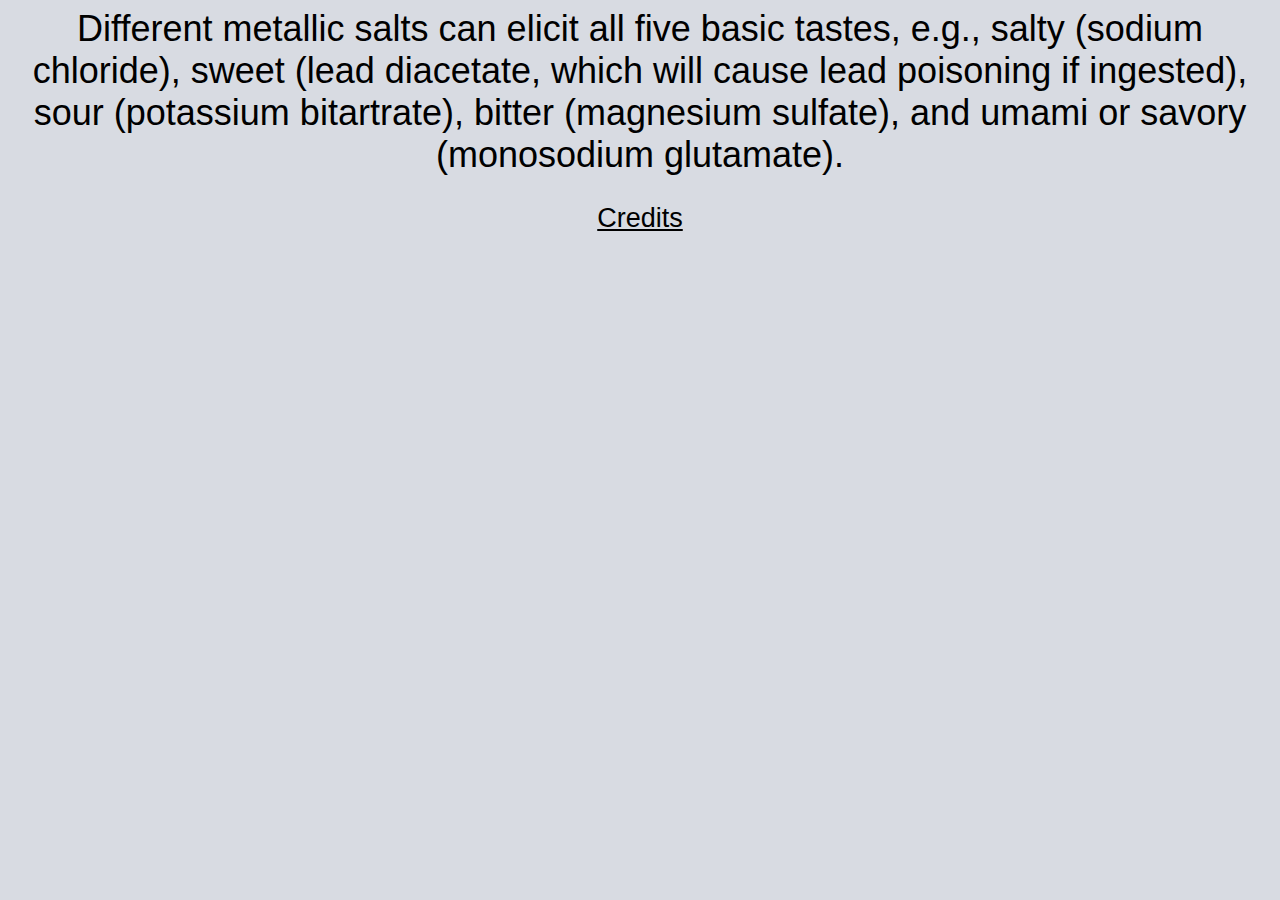
<file: index.html>
<!DOCTYPE html>
<!-- Made by the Salt Clan -->
<!-- For Father Pohl -->
<!-- https://github.com/websalt/websalt.github.io -->
<html lang="en">
<head>
  <meta charset="UTF-8">
  <title>Websalt</title>
  <link rel="icon" href="favicon.webp">
  <link rel="stylesheet" type="text/css" href="style.css">
  <script>
    var request = new XMLHttpRequest();
    request.onload = function() {
      const main = document.getElementById('main');
      const lines = this.responseText.split('\n').slice(0,-1);
      const hash = location.hash.slice(1);
      if (hash && !isNaN(hash)) {
        const saltNum = Number(hash) - 1;
        if (saltNum > lines.length || saltNum < 0) {
          main.innerText = 'Error: Invalid salt index';
          return;
        }
        main.innerHTML = lines[saltNum];
        return;
      }
      const randomLine = lines[Math.floor(Math.random() * lines.length)];
      main.innerHTML = randomLine;
    };
    // Get the salts
    request.open( 'GET', 'salt.txt', true );
    request.send();
  </script>
</head>
<body>
  <noscript>
    This site requires Javascript,
    but the list of salts can be found on
    <a href=https://websalt.github.io/salt.txt>Github</a>
  </noscript>
  <div id="main"></div>
  <footer>
      <p>
        <a href=credits.html>Credits</a>
      </p>
  </footer>
</body>
</html>
</file>
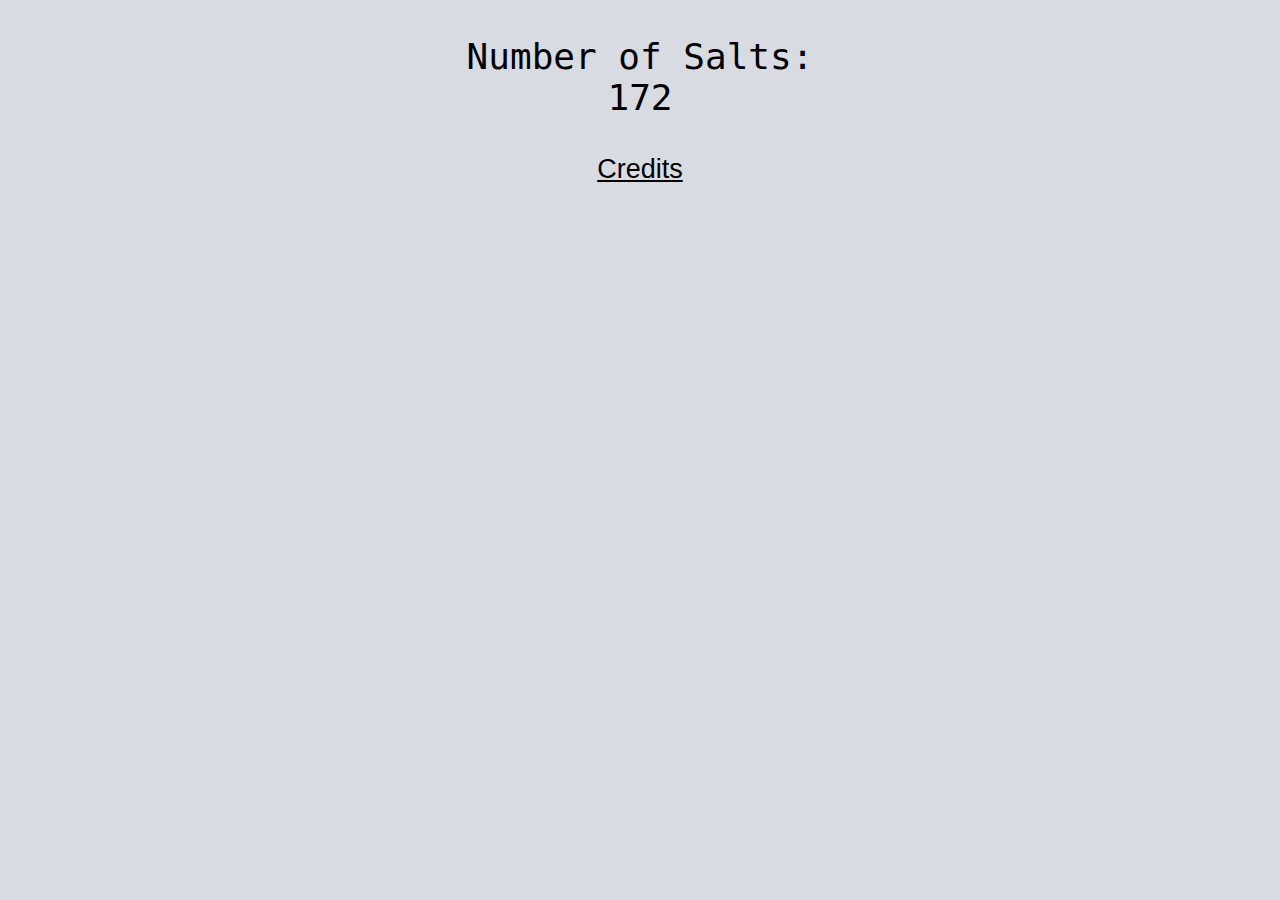
<file: count.html>
<!DOCTYPE html>
<!-- Made by the Salt Clan -->
<!-- For Father Pohl -->
<!-- https://github.com/websalt/websalt.github.io -->
<html lang="en">
<head>
  <meta charset="UTF-8">
  <link rel="icon" href="favicon.svg">
  <link rel="stylesheet" type="text/css" href="style.css">
  <title>Websalt</title>
  <script>
    var request = new XMLHttpRequest();
    request.onload = function() {
    // get the file contents
    var fileContent = this.responseText;
    // split into lines
    var fileContentLines = fileContent.split( '\n' );

    // Get the number of salts
    var numberOfSalts = fileContentLines.length - 1;

    // The stuff to present
    var content = "<pre>Number of Salts:\n" + numberOfSalts + "</pre>";

    // Present the stuff
    document.getElementById( 'main' ).innerHTML = content;
    };

    // Get the salts
    request.open( 'GET', 'salt.txt', true );
    request.send();
  </script>
</head>
<body>
  <noscript>
    This site requires Javascript,
    but the list of salts can be found on
    <a href=https://websalt.github.io/salt.txt>Github</a>
  </noscript>
  <div id="main"></div>
  <footer>
      <p>
        <a href=credits.html>Credits</a>
      </p>
</footer>
</body>
</html>
</file>
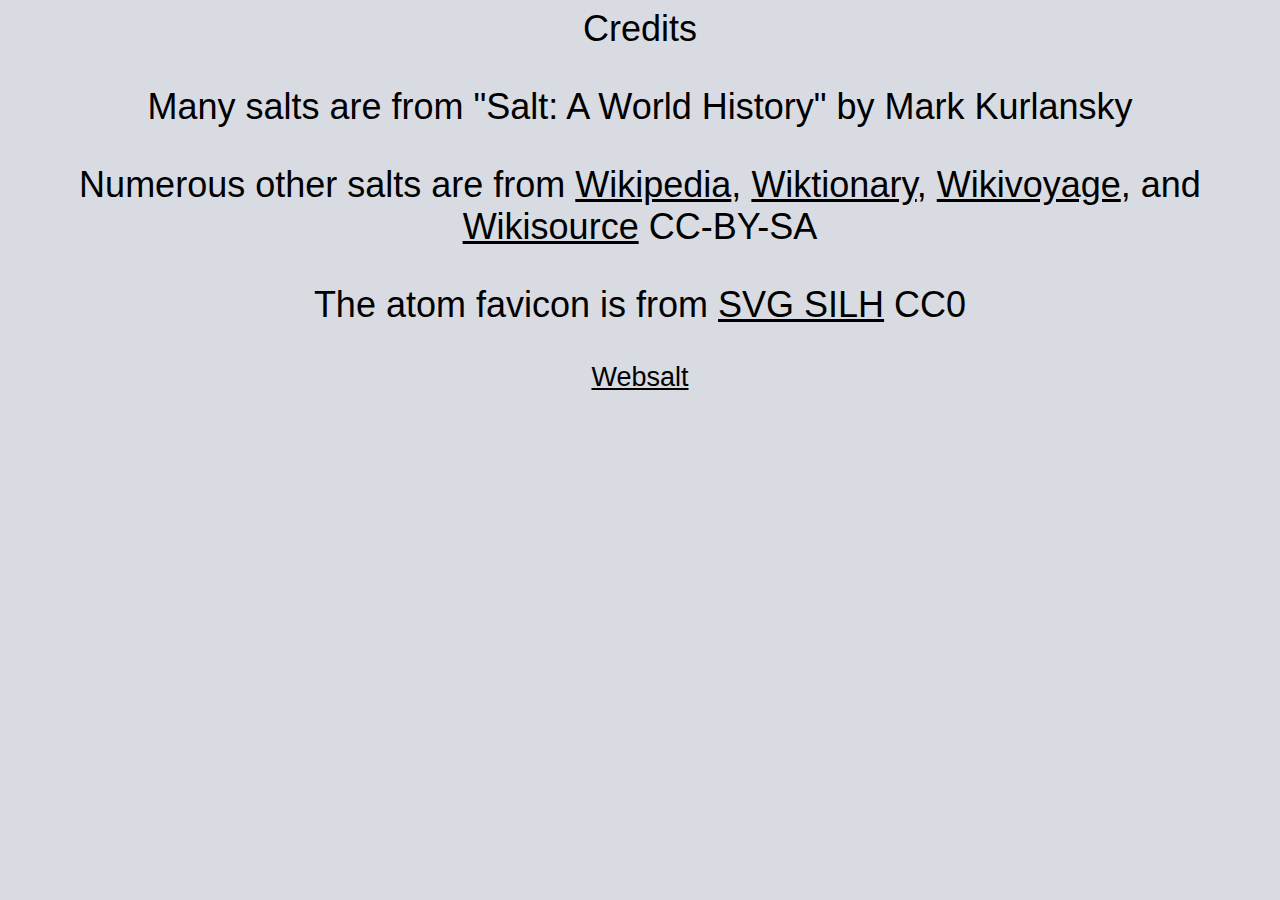
<file: credits.html>
<!DOCTYPE html>
<!-- Made by the Salt Clan -->
<!-- For Father Pohl -->
<!-- https://github.com/websalt/websalt.github.io -->
<html lang="en">
<head>
  <title>Websalt</title>
  <link rel="icon" href="favicon.svg">
  <link rel="stylesheet" type="text/css" href="style.css">
</head>
<body>
  <div id="main">
Credits
<p>
Many salts are from "Salt: A World History" by Mark Kurlansky
</p>
<p>
Numerous other salts are from <a href=https://wikipedia.org>Wikipedia</a>, <a href=https://wiktionary.org>Wiktionary</a>, <a href=https://wikivoyage.org>Wikivoyage</a>, and <a href=https://wikisource.org>Wikisource</a>
CC-BY-SA
</p>
<p>
The atom favicon is from
<a href=https://svgsilh.com/9e9e9e/image/296747.html>SVG SILH</a> CC0
</p>
  </div>
  <footer>
    <p>
      <a href=index.html>Websalt</a>
    </p>
  </footer>
</body>
</html>
</file>
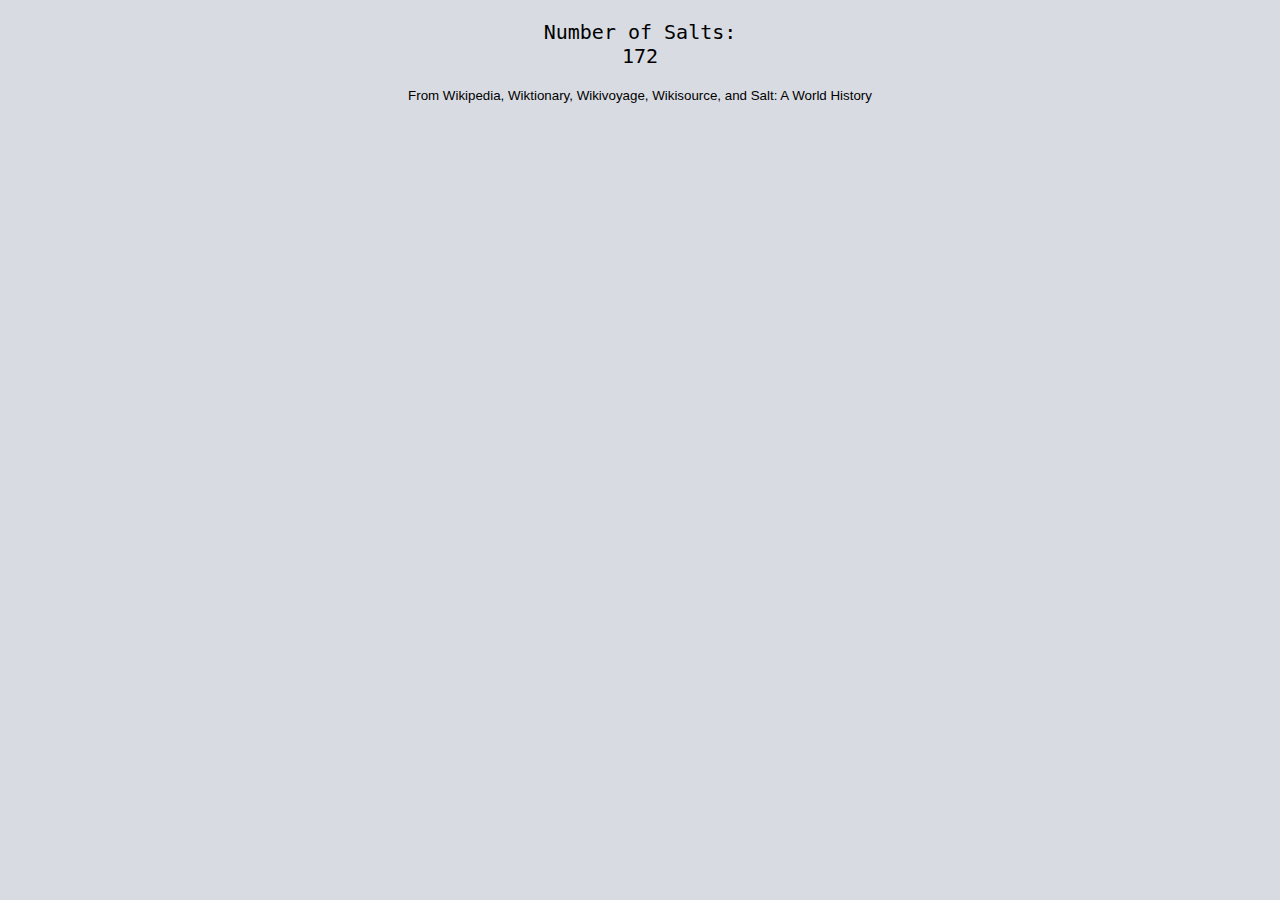
<file: number.html>
<!DOCTYPE html>
<!-- Made by the Salt Clan -->
<!-- For Father Pohl -->
<!-- https://github.com/websalt/websalt.github.io -->
<html>
<head>
  <meta charset="UTF-8">
  <title>Websalt</title>
	<script>
	var request = new XMLHttpRequest();
	request.onload = function() {
    	// get the file contents
    	var fileContent = this.responseText;
    	// split into lines
    	var fileContentLines = fileContent.split( '\n' );

        var numberOfSalts = fileContentLines.slice(0, -1).length;

        var content = "<pre>Number of Salts:\n" + numberOfSalts + "</pre>";

    	document.getElementById( 'main' ).innerHTML = content;
	};
	request.open( 'GET', 'salt.txt', true );
	request.send();
	</script>
</head>
<body>
  <noscript>
    This site requires Javascript,
    but the list of salts can still be found on
    <a href=https://websalt.github.io/salt.txt
    style= "color: #000000">Github</a>
  </noscript>
  <div id="main"></div>
  <style type="text/css" media="screen">
    body, html {
    background-color: #D8DBE2;
    font-family: Verdana, sans-serif;
    font-size: 15pt;
    text-align: center;
    }
    footer, html {
    font-family: Verdana, sans-serif;
    font-size: 10pt;
    text-align: center;
    }
  </style>
<footer><p>From Wikipedia, Wiktionary, Wikivoyage, Wikisource, and Salt: A World History</p>
</footer>
</body>
</html>
</file>
<file: style.css>
/* General */
html {
    background-color: #D8DBE2;
    font-family: Verdana, sans-serif;
    text-align: center;
}

/* The main page */
body {
    font-size: 4vh;
}

/* The link at the bottom */
footer {
    font-size: 3vh;
}

/* The color of links */
a:link, a:visited, a:focus, a:hover, a:active {
    color: #000000
}
</file>
